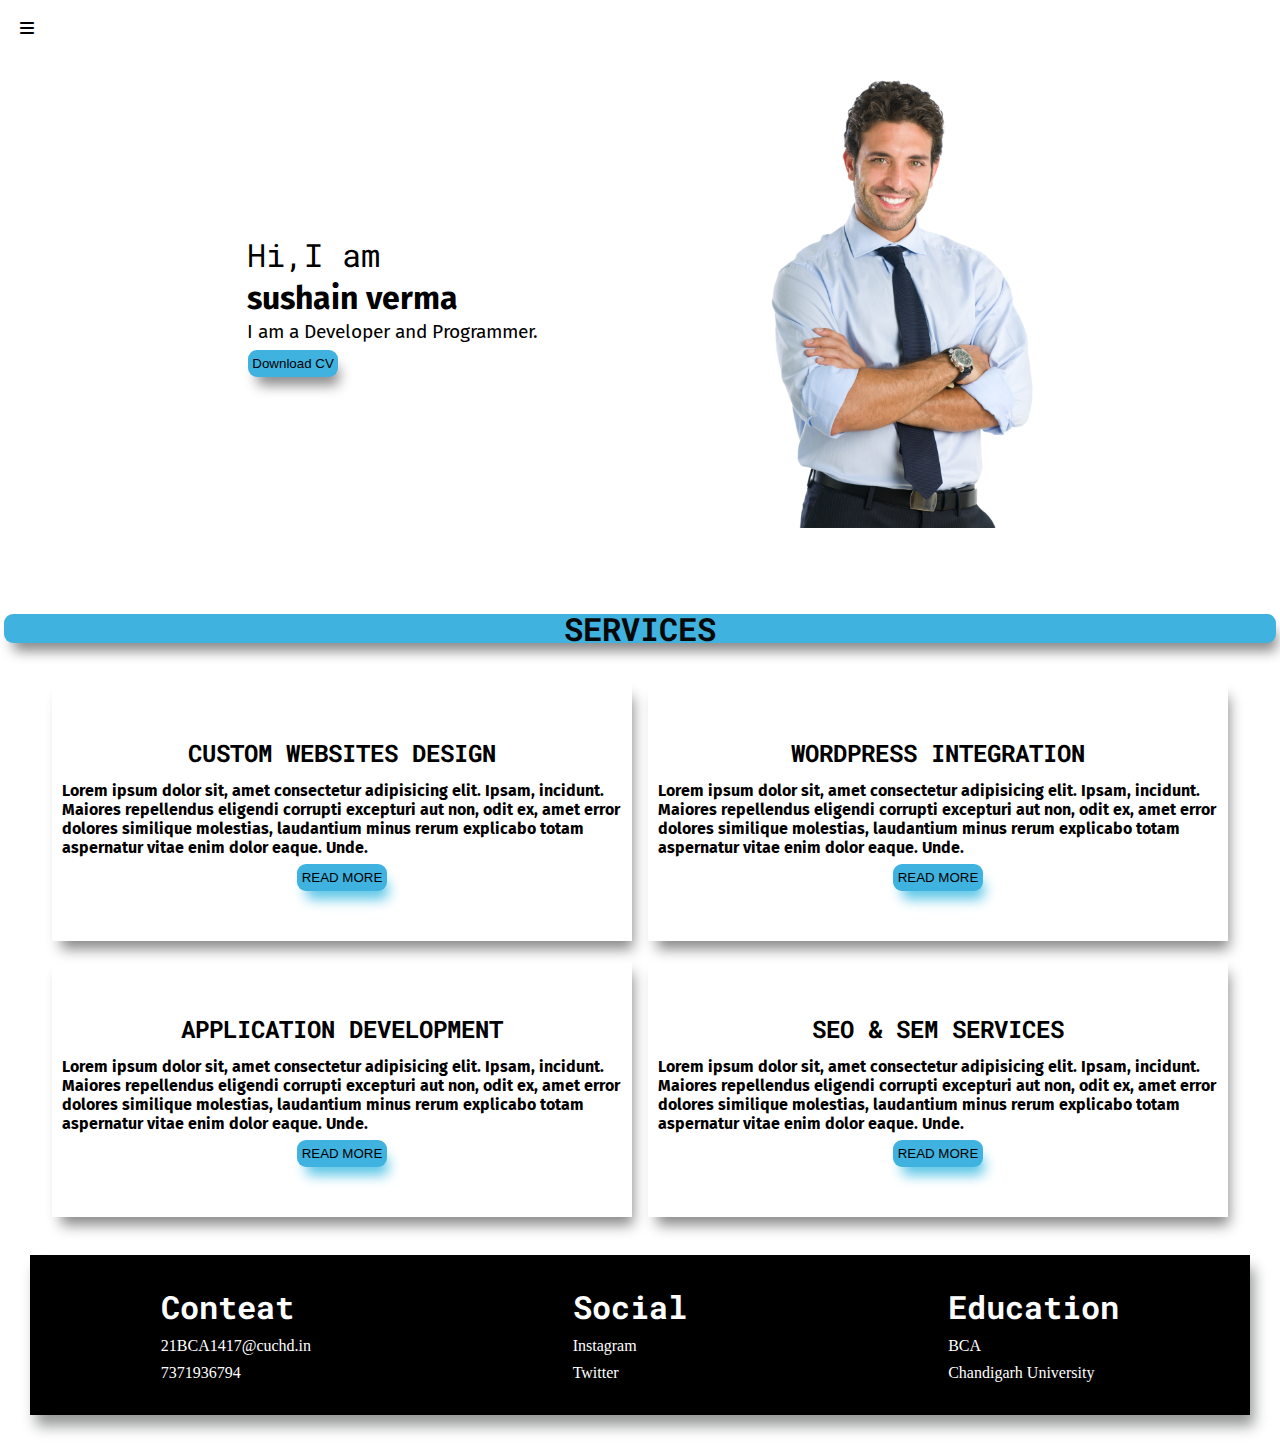
<file: index.html>
<!DOCTYPE html>
<html lang="en">
<head>
    <meta charset="UTF-8">
    <meta http-equiv="X-UA-Compatible" content="IE=edge">
    <meta name="viewport" content="width=device-width, initial-scale=1.0">
    <title>sushain verma</title>
    <link rel="stylesheet" href="new.css">
    <link rel="stylesheet" href="https://cdnjs.cloudflare.com/ajax/libs/font-awesome/6.1.1/css/all.min.css">
</head>
<body>
    <section class="container">
        <i class="fa-solid fa-bars" id="ham_b" onclick="ham()"></i>
        <div class="sideBar" id="s-bar">
            <i class="fa-solid fa-xmark" id="cross" onclick="close_ham()"></i>
            <ul>
                <li><a href="/new.html">HOME</a></li>
                <li><a href="#">ABOUT</a></li>
                <li><a href="/newcontact.html">CONTACT</a></li>
                <li> <a href="/skills.html">SKILLS</a></li>
                <li><a href="Resume sushain verma.pdf">CV</a></li>
                <li><a href="#">MORE</a></li>
            </ul>
        </div>
        <section class="me-services">
        <div class="me">
            <div class="content">
                <div class="hello">Hi,I am</div> 
                <div class="name">sushain verma</div>
                <div class="abt">I am a Developer and Programmer.</div>
                <button class="btn" href="Resume sushain verma.pdf">Download CV</button>
            </div>
            <div class="pic">
                <div  class="devpic"><img src="dev.png"  alt="sushain verma"></div>
            </div>
        </div>

    <section class="services">
        <h1 class="services-heading">SERVICES</h1>
        <div class="first-s-row">
            <div class="hover">
                <h2>CUSTOM WEBSITES DESIGN</h2>
                <p>Lorem ipsum dolor sit, amet consectetur adipisicing elit. Ipsam, incidunt. Maiores repellendus eligendi corrupti excepturi aut non, odit ex, amet error dolores similique molestias, laudantium minus rerum explicabo totam aspernatur vitae enim dolor eaque. Unde.</p>
                <button class="read-more">READ MORE</button>
            </div>
            <div>
                <h2>WORDPRESS INTEGRATION</h2>
                <p>Lorem ipsum dolor sit, amet consectetur adipisicing elit. Ipsam, incidunt. Maiores repellendus eligendi corrupti excepturi aut non, odit ex, amet error dolores similique molestias, laudantium minus rerum explicabo totam aspernatur vitae enim dolor eaque. Unde.</p>
                <button class="read-more">READ MORE</button>
            </div>
        </div>
        
        <div class="first-s-row">
            <div>
                <h2>APPLICATION DEVELOPMENT</h2>
                <p>Lorem ipsum dolor sit, amet consectetur adipisicing elit. Ipsam, incidunt. Maiores repellendus eligendi corrupti excepturi aut non, odit ex, amet error dolores similique molestias, laudantium minus rerum explicabo totam aspernatur vitae enim dolor eaque. Unde.</p>
                <button class="read-more">READ MORE</button>
            </div>
            <div>
                <h2>SEO & SEM SERVICES</h2>
                <P>Lorem ipsum dolor sit, amet consectetur adipisicing elit. Ipsam, incidunt. Maiores repellendus eligendi corrupti excepturi aut non, odit ex, amet error dolores similique molestias, laudantium minus rerum explicabo totam aspernatur vitae enim dolor eaque. Unde.</P>
                <button class="read-more">READ MORE</button>
            </div>
        </div>

        </div>
    </section>

    <footer>
        <div>
            <h1>Conteat</h1>
            <p>21BCA1417@cuchd.in</p>
            <p>7371936794</p>
        </div>
        <div>
            <h1>Social</h1>
            <p><a href="https://www.instagram.com/">Instagram</a></p>
            <p><a href="https://twitter.com/home?lang=en">Twitter</a></p>
        </div>
        <div>
            <h1>Education</h1>
            <p>BCA</p>
            <P>Chandigarh University</P>
        </div>
    </footer>
</section>
</section>


<script>
    let s_bar= document.getElementById("s-bar");
    let ham_b= document.getElementById("ham_b");

    let ham=()=>{
        if(s_bar.style.display!='block'){
            s_bar.style.display='block';
            ham_b.style.display='none';
        }        
    }
    
    let close_ham=()=>{
        if(s_bar.style.display='block'){
            s_bar.style.display='none';
            ham_b.style.display='block';
        }    
    }
</script>
</body>
</html>
</file>
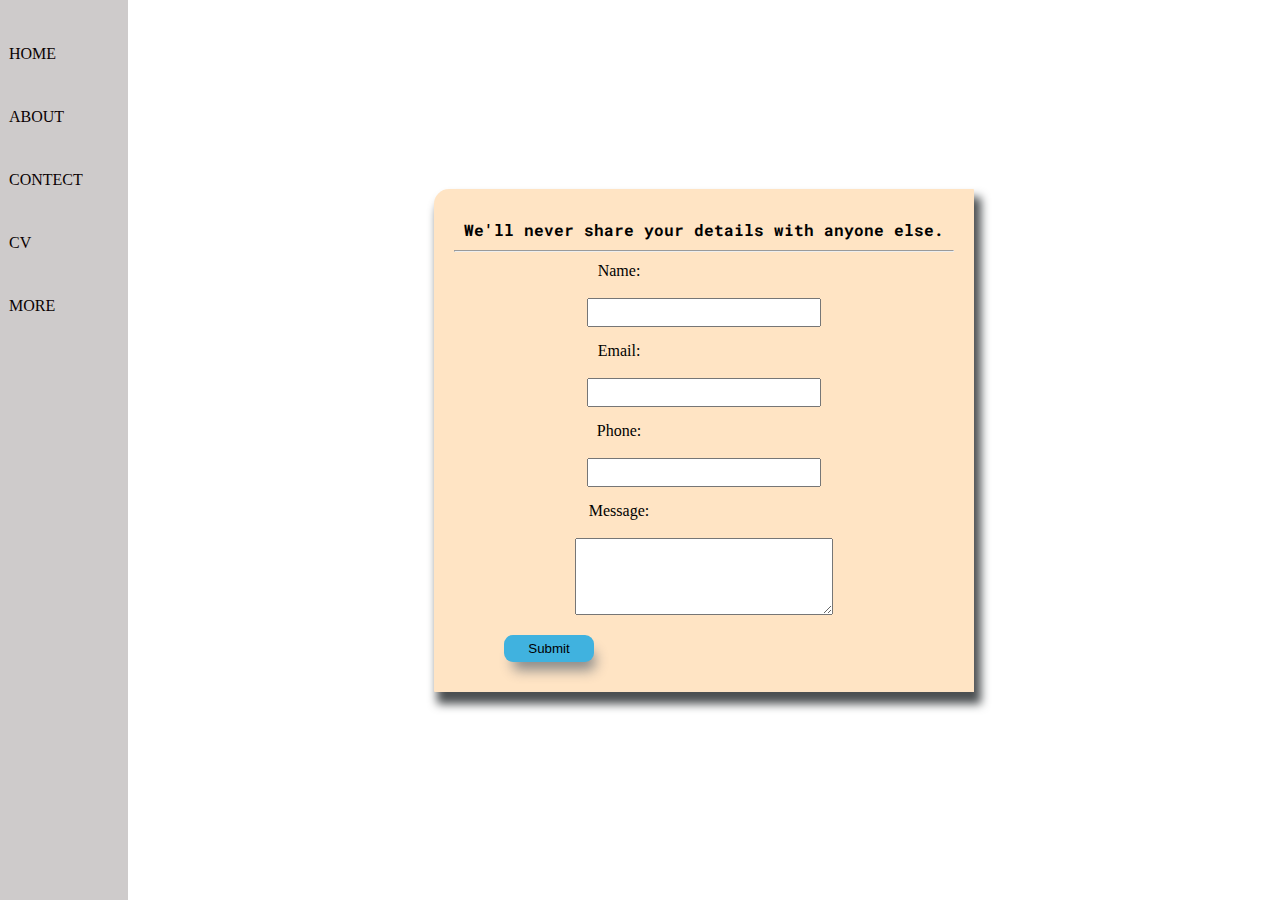
<file: newcontact.html>
<!DOCTYPE html>
<html lang="en">
<head>
    <meta charset="UTF-8">
    <meta http-equiv="X-UA-Compatible" content="IE=edge">
    <meta name="viewport" content="width=device-width, initial-scale=1.0">
    <title>Contect</title>
    <style>
      @import url('https://fonts.googleapis.com/css2?family=Roboto+Mono:wght@200&display=swap');
      @import url('https://fonts.googleapis.com/css2?family=Fira+Sans:wght@200&display=swap');
      @import url('https://fonts.googleapis.com/css2?family=Fira+Sans:wght@200&display=swap');

      *{
          margin: 0;
          padding: 0;
      }

      .container{
          display: flex;
          justify-content: flex-start;
      }

      .sideBar{
          background-color: rgb(206, 203, 203);
          width:10vw;
          height: 100vh;
      }

      .sideBar ul li{
          margin: 45px 9px;
      }

      .sideBar ul li a{
          text-decoration: none;
          color: rgb(10, 2, 2);
      }

      .contect{
        display: flex;
        align-items: center;
        justify-content: center;
        flex-direction: column;
        width: 90vw;
        margin-bottom: 20px;

      }

      .frm{
        padding: 20px;
        /* border: 2px solid black; */
        border-radius: 15px 1px 0px 1px;
        background-color: bisque;
        box-shadow: 5px 10px 10px 2px rgb(76, 80, 82);
      }

      .form-text{
        font-family: 'Roboto Mono', monospace;
        font-weight: bolder;
      }

      .frm div{
        margin: 5px;
        padding: 5px;
        display: flex;
        align-items: center;
        justify-content: center;
        flex-direction: column;
      }

      .frm div label{
        margin-right: 170px;
      }

      input{
        width: 230px;
        height: 25px;
      }

      .btn{
      height: 27px;
      width: 90px;
      border: none;
      border-radius: 9px;
      margin: 10px 50px;
      background-color: rgb(64, 178, 223);
      cursor: pointer;
      box-shadow: 5px 12px 13px -4px #888888;
      }

      .btn:hover{
          background-color: antiquewhite;
      }

      
    </style>
</head>
<body>
    <section class="container">
        <div class="sideBar">
            <ul>
                <li><a href="new.html">HOME</a></li>
                <li><a href="#">ABOUT</a></li>
                <li><a href="/contect.html">CONTECT</a></li>
                <li><a href="#">CV</a></li>
                <li><a href="#">MORE</a></li>
            </ul>
        </div>
    

        <div class="contect">
            <form class="frm">
                <div id="emailHelp" class="form-text">We'll never share your details with anyone else.</div>
                <hr>

                <div class="contect_name">
                    <label for="name" class="form-label">Name:</label><br>
                    <input type="text" class="form-control" id="name">
                  </div>

                <div class="contect_email">
                  <label for="email" class="form-label">Email:</label><br>
                  <input type="email" class="form-control" id="email" aria-describedby="emailHelp">
                </div>
            
                <div class="contect_phone">
                  <label for="phone" class="form-label">Phone:</label><br>
                  <input type="number" class="form-control" id="phone">
                </div>

                <div class="contect_message">
                  <label for="message" class="form-label">Message:</label><br>
                  <textarea name="message" id="message" cols="30" rows="5"></textarea>
                </div>
            
                <button type="submit" class="btn">Submit</button>
              </form>
        </div>
    </section>
</body>
</html>
</file>
<file: new.css>
@import url('https://fonts.googleapis.com/css2?family=Roboto+Mono:wght@200&display=swap');
@import url('https://fonts.googleapis.com/css2?family=Fira+Sans:wght@200&display=swap');
@import url('https://fonts.googleapis.com/css2?family=Fira+Sans:wght@200&display=swap');

*{
    margin: 0;
    padding: 0;
}


/* hamburger */

.fa-solid{
    margin: 20px;
    position: absolute;
    cursor: pointer;
    display: block;
}

#cross{
    margin-left: 90px;
    padding: 10px;
    color: aqua;
    background-color: red;
    position: relative;
}

.container{
    display: flex;
}

.sideBar{
    background-color: rgb(206, 203, 203);
    width:40vw;
    height: 200vh;
    display: none;
}


.sideBar ul li{
    margin: 45px 9px;
}

.sideBar ul li a{
    text-decoration: none;
    color: rgb(10, 2, 2);
}

.me-services{
    width: 100vw;
}

.me{
    /* background-color: aqua; */
    width: auto;
    height: 50vh;
    padding: 80px;
    display: flex;
    justify-content: space-around;
    align-items: center;
    margin: 0px 50px;
}
.hello{
    font-family: 'Roboto Mono', monospace;
    font-size: xx-large;
    margin: 3px;
}

.name{
    font-family: 'Fira Sans', sans-serif;
    font-size: xx-large;
    font-weight: bolder;
    margin: 3px;
}
.abt{
    font-family: 'Fira Sans', sans-serif;
    margin: 3px;
    font-size: larger;
}

.btn{
    height: 27px;
    width: 90px;
    border: none;
    border-radius: 9px;
    margin: 4px;
    background-color: rgb(64, 178, 223);
    cursor: pointer;
    box-shadow: 5px 12px 13px -4px #888888;
}

.btn:hover{
    background-color: antiquewhite;
}

.pic img{
    height: 50vh;
}




/* contect starts here */
.frm{
    display:flex ;
    align-items: flex-start;
    justify-content: flex-start;
    /* background-color: aqua; */
    flex-direction: column;
    /* border: 1px solid black; */
    box-shadow: 5px 12px 13px -4px #888888;
    padding: 2rem;
    margin: 200px 0px 0px 300px;
}

.frm div{
    margin: 13px;
}

.contact_name{
   
}

.form-label{
    margin: 0;
}

.services{
    
}

.services-heading{
    display: flex;
    align-items: center;
    justify-content: center;
    height: 29px;
    color: rgb(8, 8, 8);
    /* width: 90px;  */
    border: none;
    border-radius: 9px;
    margin:4px;
    margin-bottom: 30px;
    background-color: rgb(64, 178, 223);
    box-shadow: 5px 12px 13px -4px #888888;
    font-family: 'Roboto Mono', monospace;
}

.first-s-row{
    display: flex;
    justify-content: center;
    align-items: center;
    
}

.first-s-row div{
    /* border: 2px solid black; */
    display: flex;
    justify-content: center;
    align-items: center;
    flex-direction: column;
    margin: 8px;
    height: 15rem;
    width: 35rem;
    padding: 10px;
    box-shadow: 5px 12px 13px -4px #888888;
}
.first-s-row div:hover{
    padding:8px ;
}

.first-s-row div h2{
    font-family: 'Roboto Mono', monospace;
}
.first-s-row div p{
    font-family: 'Fira Sans', sans-serif;
    font-weight: 700;
}

.first-s-row div h2,p,button{
    margin: 9px 0px 3px 0px;
}

.read-more{
    height: 27px;
    width: 90px;
    border: none;
    border-radius: 9px;
    margin: 4px;
    background-color: rgb(64, 178, 223);
    cursor: pointer;
    box-shadow: 5px 12px 13px -4px #56c4e6;
}

.read-more:hover{
    background-color: antiquewhite;
    border: 1px solid blue;
}


/* footer starts from here */
footer{
    display: flex;
    align-items: center;
    justify-content: space-around;
    background-color: black;
    color: white;
    height: 10rem;
    margin: 30px;
    box-shadow: 5px 12px 13px -1px #979999;
}

footer div h1{
    font-family: 'Roboto Mono', monospace;
}

footer div a{
    text-decoration: none;
    color: white;
}
</file>
